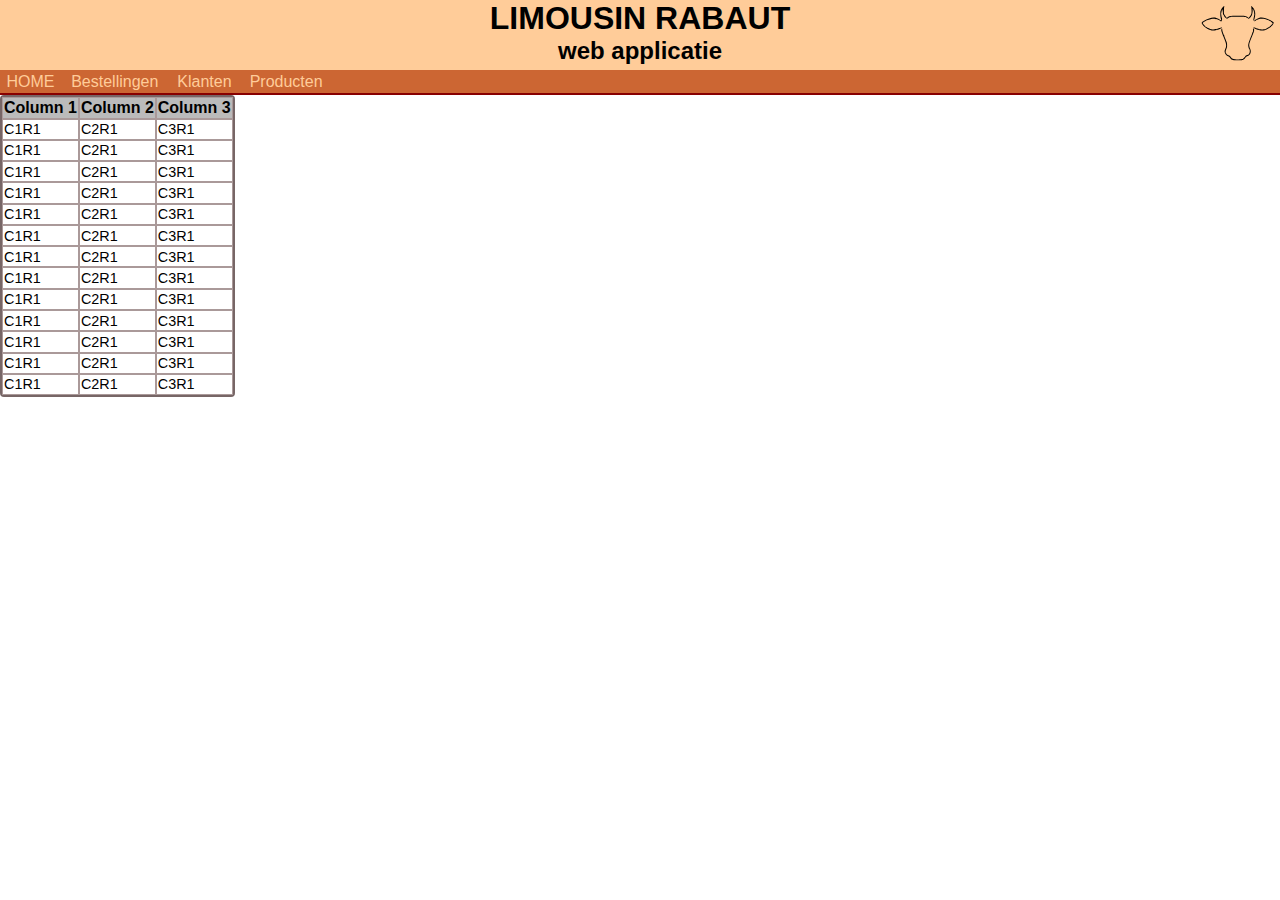
<file: index.html>
<!DOCTYPE html>
<html lang="nl-BE">
	<head>
		<meta charset="UTF-8">
		<meta name="author" content="Steven Bloes">
		<meta name="viewport" content="width=device-width, initial-scale=1.0">
		<!--Load the website icon-->
		<link rel="icon" href="img/favicon.svg">
		<!--Load the websites style sheet(s)-->
		<link rel="stylesheet" href="stylesheets/default.css">
		<title>Limousin Rabaut - HOME</title>
	</head>
	<body>
		<header>
			<a href="https://www.limousinrabaut.be/" title="Limousin Rabaut Official website">
				<img src="img/favicon.svg" alt="bull" class="cow">
			</a>
			<h1>LIMOUSIN RABAUT</h1>
			<h2>web applicatie</h2>
		</header>
		<nav>
			<ul>
				<li>
					<a href="index.html" class="navbar" title="HOME">HOME</a>
				</li><li>
					<a href="orders.html" class="navbar" title="Bestellingen">Bestellingen</a>
				</li><li>
					<a href="customers.html" class="navbar" title="Klanten">Klanten</a>
				</li><li>
					<a href="products.html" class="navbar" title="Producten">Producten</a>
				</li>
			</ul>
		</nav>
		<table>
			<thead>
				<tr>
					<th>Column 1</th>
					<th>Column 2</th>
					<th>Column 3</th>
				</tr>
			</thead>
			<tbody>
				<tr>
					<td>C1R1</td>
					<td>C2R1</td>
					<td>C3R1</td>
				</tr>
				<tr>
					<td>C1R1</td>
					<td>C2R1</td>
					<td>C3R1</td>
				</tr>
				<tr>
					<td>C1R1</td>
					<td>C2R1</td>
					<td>C3R1</td>
				</tr>
				<tr>
					<td>C1R1</td>
					<td>C2R1</td>
					<td>C3R1</td>
				</tr>
				<tr>
					<td>C1R1</td>
					<td>C2R1</td>
					<td>C3R1</td>
				</tr>
				<tr>
					<td>C1R1</td>
					<td>C2R1</td>
					<td>C3R1</td>
				</tr>
				<tr>
					<td>C1R1</td>
					<td>C2R1</td>
					<td>C3R1</td>
				</tr>
				<tr>
					<td>C1R1</td>
					<td>C2R1</td>
					<td>C3R1</td>
				</tr>
				<tr>
					<td>C1R1</td>
					<td>C2R1</td>
					<td>C3R1</td>
				</tr>
				<tr>
					<td>C1R1</td>
					<td>C2R1</td>
					<td>C3R1</td>
				</tr>
				<tr>
					<td>C1R1</td>
					<td>C2R1</td>
					<td>C3R1</td>
				</tr>
				<tr>
					<td>C1R1</td>
					<td>C2R1</td>
					<td>C3R1</td>
				</tr>
				<tr>
					<td>C1R1</td>
					<td>C2R1</td>
					<td>C3R1</td>
				</tr>
			</tbody>
		</table>
	</body>
</html>
</file>
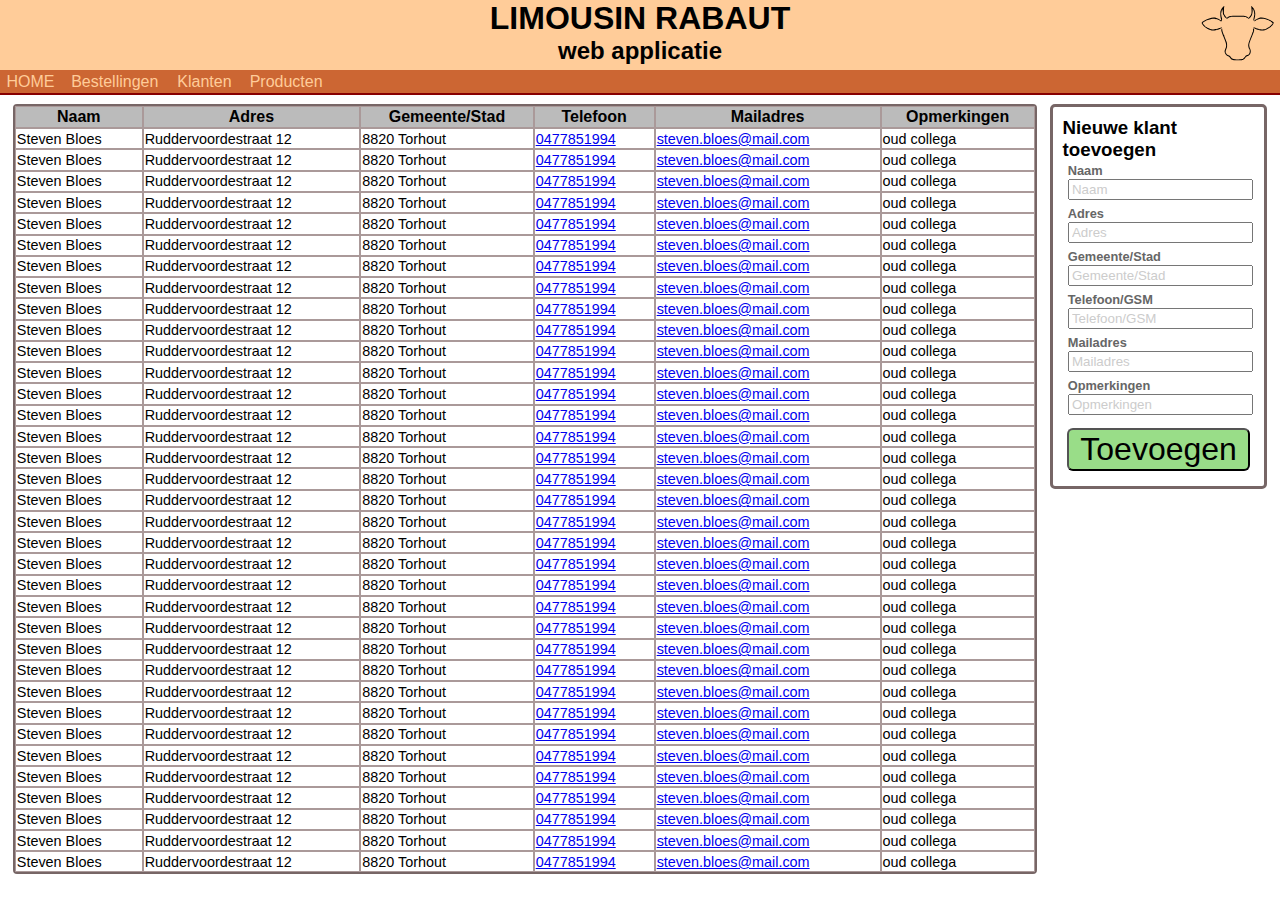
<file: customers.html>
<!DOCTYPE html>
<html lang="nl-BE">
	<head>
		<meta charset="UTF-8">
		<meta name="author" content="Steven Bloes">
		<meta name="viewport" content="width=device-width, initial-scale=1.0">
		<!--Load the website icon-->
		<link rel="icon" href="img/favicon.svg">
		<!--Load the websites style sheet(s)-->
		<link rel="stylesheet" href="stylesheets/default.css">
		<title>Limousin Rabaut - Klanten</title>
		<script src="scripts/script.js"></script> 
	</head>
	<body>
		<script src="scripts/script.js"></script> 
		<header>
			<span id="tip"></span>
			<a href="https://www.limousinrabaut.be/" title="Limousin Rabaut Official website">
				<img src="img/favicon.svg" alt="bull" class="cow">
			</a>
			<h1>LIMOUSIN RABAUT</h1>
			<h2>web applicatie</h2>
		</header>
		<nav>
			<ul>
				<li>
					<a href="index.html" class="navbar" title="HOME">HOME</a>
				</li><li>
					<a href="orders.html" class="navbar" title="Bestellingen">Bestellingen</a>
				</li><li>
					<a href="customers.html" class="navbar" title="Klanten">Klanten</a>
				</li><li>
					<a href="products.html" class="navbar" title="Producten">Producten</a>
				</li>
			</ul>
		</nav>
		<table class="customer_table" title="Voor meer info, dubbelklikken.">
			<thead>
				<tr>
					<th>Naam</th>
					<th>Adres</th>
					<th>Gemeente/Stad</th>
					<th>Telefoon</th>
					<th>Mailadres</th>
					<th>Opmerkingen</th>
				</tr>
			</thead>
			<tbody>
				<tr ondblclick="tdClicked();">
					<td>Steven Bloes</td>
					<td>Ruddervoordestraat 12</td>
					<td>8820 Torhout</td>
					<td><a href="tel:0477851994">0477851994</a></td>
					<td><a href="mailto:steven.bloes@mail.com">steven.bloes@mail.com</a></td>
					<td>oud collega</td>
				</tr>
				<tr ondblclick="tdClicked();">
					<td>Steven Bloes</td>
					<td>Ruddervoordestraat 12</td>
					<td>8820 Torhout</td>
					<td><a href="tel:0477851994">0477851994</a></td>
					<td><a href="mailto:steven.bloes@mail.com">steven.bloes@mail.com</a></td>
					<td>oud collega</td>
				</tr>
				<tr ondblclick="tdClicked();">
					<td>Steven Bloes</td>
					<td>Ruddervoordestraat 12</td>
					<td>8820 Torhout</td>
					<td><a href="tel:0477851994">0477851994</a></td>
					<td><a href="mailto:steven.bloes@mail.com">steven.bloes@mail.com</a></td>
					<td>oud collega</td>
				</tr>
				<tr ondblclick="tdClicked();">
					<td>Steven Bloes</td>
					<td>Ruddervoordestraat 12</td>
					<td>8820 Torhout</td>
					<td><a href="tel:0477851994">0477851994</a></td>
					<td><a href="mailto:steven.bloes@mail.com">steven.bloes@mail.com</a></td>
					<td>oud collega</td>
				</tr>
				<tr ondblclick="tdClicked();">
					<td>Steven Bloes</td>
					<td>Ruddervoordestraat 12</td>
					<td>8820 Torhout</td>
					<td><a href="tel:0477851994">0477851994</a></td>
					<td><a href="mailto:steven.bloes@mail.com">steven.bloes@mail.com</a></td>
					<td>oud collega</td>
				</tr>
				<tr ondblclick="tdClicked();">
					<td>Steven Bloes</td>
					<td>Ruddervoordestraat 12</td>
					<td>8820 Torhout</td>
					<td><a href="tel:0477851994">0477851994</a></td>
					<td><a href="mailto:steven.bloes@mail.com">steven.bloes@mail.com</a></td>
					<td>oud collega</td>
				</tr>
				<tr ondblclick="tdClicked();">
					<td>Steven Bloes</td>
					<td>Ruddervoordestraat 12</td>
					<td>8820 Torhout</td>
					<td><a href="tel:0477851994">0477851994</a></td>
					<td><a href="mailto:steven.bloes@mail.com">steven.bloes@mail.com</a></td>
					<td>oud collega</td>
				</tr>
				<tr ondblclick="tdClicked();">
					<td>Steven Bloes</td>
					<td>Ruddervoordestraat 12</td>
					<td>8820 Torhout</td>
					<td><a href="tel:0477851994">0477851994</a></td>
					<td><a href="mailto:steven.bloes@mail.com">steven.bloes@mail.com</a></td>
					<td>oud collega</td>
				</tr>
				<tr ondblclick="tdClicked();">
					<td>Steven Bloes</td>
					<td>Ruddervoordestraat 12</td>
					<td>8820 Torhout</td>
					<td><a href="tel:0477851994">0477851994</a></td>
					<td><a href="mailto:steven.bloes@mail.com">steven.bloes@mail.com</a></td>
					<td>oud collega</td>
				</tr>
				<tr ondblclick="tdClicked();">
					<td>Steven Bloes</td>
					<td>Ruddervoordestraat 12</td>
					<td>8820 Torhout</td>
					<td><a href="tel:0477851994">0477851994</a></td>
					<td><a href="mailto:steven.bloes@mail.com">steven.bloes@mail.com</a></td>
					<td>oud collega</td>
				</tr>
				<tr ondblclick="tdClicked();">
					<td>Steven Bloes</td>
					<td>Ruddervoordestraat 12</td>
					<td>8820 Torhout</td>
					<td><a href="tel:0477851994">0477851994</a></td>
					<td><a href="mailto:steven.bloes@mail.com">steven.bloes@mail.com</a></td>
					<td>oud collega</td>
				</tr>
				<tr ondblclick="tdClicked();">
					<td>Steven Bloes</td>
					<td>Ruddervoordestraat 12</td>
					<td>8820 Torhout</td>
					<td><a href="tel:0477851994">0477851994</a></td>
					<td><a href="mailto:steven.bloes@mail.com">steven.bloes@mail.com</a></td>
					<td>oud collega</td>
				</tr>
				<tr ondblclick="tdClicked();">
					<td>Steven Bloes</td>
					<td>Ruddervoordestraat 12</td>
					<td>8820 Torhout</td>
					<td><a href="tel:0477851994">0477851994</a></td>
					<td><a href="mailto:steven.bloes@mail.com">steven.bloes@mail.com</a></td>
					<td>oud collega</td>
				</tr>
				<tr ondblclick="tdClicked();">
					<td>Steven Bloes</td>
					<td>Ruddervoordestraat 12</td>
					<td>8820 Torhout</td>
					<td><a href="tel:0477851994">0477851994</a></td>
					<td><a href="mailto:steven.bloes@mail.com">steven.bloes@mail.com</a></td>
					<td>oud collega</td>
				</tr>
				<tr ondblclick="tdClicked();">
					<td>Steven Bloes</td>
					<td>Ruddervoordestraat 12</td>
					<td>8820 Torhout</td>
					<td><a href="tel:0477851994">0477851994</a></td>
					<td><a href="mailto:steven.bloes@mail.com">steven.bloes@mail.com</a></td>
					<td>oud collega</td>
				</tr>
				<tr ondblclick="tdClicked();">
					<td>Steven Bloes</td>
					<td>Ruddervoordestraat 12</td>
					<td>8820 Torhout</td>
					<td><a href="tel:0477851994">0477851994</a></td>
					<td><a href="mailto:steven.bloes@mail.com">steven.bloes@mail.com</a></td>
					<td>oud collega</td>
				</tr>
				<tr ondblclick="tdClicked();">
					<td>Steven Bloes</td>
					<td>Ruddervoordestraat 12</td>
					<td>8820 Torhout</td>
					<td><a href="tel:0477851994">0477851994</a></td>
					<td><a href="mailto:steven.bloes@mail.com">steven.bloes@mail.com</a></td>
					<td>oud collega</td>
				</tr>
				<tr ondblclick="tdClicked();">
					<td>Steven Bloes</td>
					<td>Ruddervoordestraat 12</td>
					<td>8820 Torhout</td>
					<td><a href="tel:0477851994">0477851994</a></td>
					<td><a href="mailto:steven.bloes@mail.com">steven.bloes@mail.com</a></td>
					<td>oud collega</td>
				</tr>
				<tr ondblclick="tdClicked();">
					<td>Steven Bloes</td>
					<td>Ruddervoordestraat 12</td>
					<td>8820 Torhout</td>
					<td><a href="tel:0477851994">0477851994</a></td>
					<td><a href="mailto:steven.bloes@mail.com">steven.bloes@mail.com</a></td>
					<td>oud collega</td>
				</tr>
				<tr ondblclick="tdClicked();">
					<td>Steven Bloes</td>
					<td>Ruddervoordestraat 12</td>
					<td>8820 Torhout</td>
					<td><a href="tel:0477851994">0477851994</a></td>
					<td><a href="mailto:steven.bloes@mail.com">steven.bloes@mail.com</a></td>
					<td>oud collega</td>
				</tr>
				<tr ondblclick="tdClicked();">
					<td>Steven Bloes</td>
					<td>Ruddervoordestraat 12</td>
					<td>8820 Torhout</td>
					<td><a href="tel:0477851994">0477851994</a></td>
					<td><a href="mailto:steven.bloes@mail.com">steven.bloes@mail.com</a></td>
					<td>oud collega</td>
				</tr>
				<tr ondblclick="tdClicked();">
					<td>Steven Bloes</td>
					<td>Ruddervoordestraat 12</td>
					<td>8820 Torhout</td>
					<td><a href="tel:0477851994">0477851994</a></td>
					<td><a href="mailto:steven.bloes@mail.com">steven.bloes@mail.com</a></td>
					<td>oud collega</td>
				</tr>
				<tr ondblclick="tdClicked();">
					<td>Steven Bloes</td>
					<td>Ruddervoordestraat 12</td>
					<td>8820 Torhout</td>
					<td><a href="tel:0477851994">0477851994</a></td>
					<td><a href="mailto:steven.bloes@mail.com">steven.bloes@mail.com</a></td>
					<td>oud collega</td>
				</tr>
				<tr ondblclick="tdClicked();">
					<td>Steven Bloes</td>
					<td>Ruddervoordestraat 12</td>
					<td>8820 Torhout</td>
					<td><a href="tel:0477851994">0477851994</a></td>
					<td><a href="mailto:steven.bloes@mail.com">steven.bloes@mail.com</a></td>
					<td>oud collega</td>
				</tr>
				<tr ondblclick="tdClicked();">
					<td>Steven Bloes</td>
					<td>Ruddervoordestraat 12</td>
					<td>8820 Torhout</td>
					<td><a href="tel:0477851994">0477851994</a></td>
					<td><a href="mailto:steven.bloes@mail.com">steven.bloes@mail.com</a></td>
					<td>oud collega</td>
				</tr>
				<tr ondblclick="tdClicked();">
					<td>Steven Bloes</td>
					<td>Ruddervoordestraat 12</td>
					<td>8820 Torhout</td>
					<td><a href="tel:0477851994">0477851994</a></td>
					<td><a href="mailto:steven.bloes@mail.com">steven.bloes@mail.com</a></td>
					<td>oud collega</td>
				</tr>
				<tr ondblclick="tdClicked();">
					<td>Steven Bloes</td>
					<td>Ruddervoordestraat 12</td>
					<td>8820 Torhout</td>
					<td><a href="tel:0477851994">0477851994</a></td>
					<td><a href="mailto:steven.bloes@mail.com">steven.bloes@mail.com</a></td>
					<td>oud collega</td>
				</tr>
				<tr ondblclick="tdClicked();">
					<td>Steven Bloes</td>
					<td>Ruddervoordestraat 12</td>
					<td>8820 Torhout</td>
					<td><a href="tel:0477851994">0477851994</a></td>
					<td><a href="mailto:steven.bloes@mail.com">steven.bloes@mail.com</a></td>
					<td>oud collega</td>
				</tr>
				<tr ondblclick="tdClicked();">
					<td>Steven Bloes</td>
					<td>Ruddervoordestraat 12</td>
					<td>8820 Torhout</td>
					<td><a href="tel:0477851994">0477851994</a></td>
					<td><a href="mailto:steven.bloes@mail.com">steven.bloes@mail.com</a></td>
					<td>oud collega</td>
				</tr>
				<tr ondblclick="tdClicked();">
					<td>Steven Bloes</td>
					<td>Ruddervoordestraat 12</td>
					<td>8820 Torhout</td>
					<td><a href="tel:0477851994">0477851994</a></td>
					<td><a href="mailto:steven.bloes@mail.com">steven.bloes@mail.com</a></td>
					<td>oud collega</td>
				</tr>
				<tr ondblclick="tdClicked();">
					<td>Steven Bloes</td>
					<td>Ruddervoordestraat 12</td>
					<td>8820 Torhout</td>
					<td><a href="tel:0477851994">0477851994</a></td>
					<td><a href="mailto:steven.bloes@mail.com">steven.bloes@mail.com</a></td>
					<td>oud collega</td>
				</tr>
				<tr ondblclick="tdClicked();">
					<td>Steven Bloes</td>
					<td>Ruddervoordestraat 12</td>
					<td>8820 Torhout</td>
					<td><a href="tel:0477851994">0477851994</a></td>
					<td><a href="mailto:steven.bloes@mail.com">steven.bloes@mail.com</a></td>
					<td>oud collega</td>
				</tr>
				<tr ondblclick="tdClicked();">
					<td>Steven Bloes</td>
					<td>Ruddervoordestraat 12</td>
					<td>8820 Torhout</td>
					<td><a href="tel:0477851994">0477851994</a></td>
					<td><a href="mailto:steven.bloes@mail.com">steven.bloes@mail.com</a></td>
					<td>oud collega</td>
				</tr>
				<tr ondblclick="tdClicked();">
					<td>Steven Bloes</td>
					<td>Ruddervoordestraat 12</td>
					<td>8820 Torhout</td>
					<td><a href="tel:0477851994">0477851994</a></td>
					<td><a href="mailto:steven.bloes@mail.com">steven.bloes@mail.com</a></td>
					<td>oud collega</td>
				</tr>
				<tr ondblclick="tdClicked();">
					<td>Steven Bloes</td>
					<td>Ruddervoordestraat 12</td>
					<td>8820 Torhout</td>
					<td><a href="tel:0477851994">0477851994</a></td>
					<td><a href="mailto:steven.bloes@mail.com">steven.bloes@mail.com</a></td>
					<td>oud collega</td>
				</tr>
			</tbody>
		</table>
		<div class="inputblock">
			<form action="/action_page.php">
				<h3>Nieuwe klant toevoegen</h3>
				<label for="fname">Naam</label><br>
				<input type="text" id="fname" name="fname" placeholder="Naam"><br>
				<label for="adres">Adres</label><br>
				<input type="text" id="adres" name="adres" placeholder="Adres"><br>
				<label for="city">Gemeente/Stad</label><br>
				<input type="text" id="city" name="city" placeholder="Gemeente/Stad"><br>
				<label for="phone">Telefoon/GSM</label><br>
				<input type="text" id="phone" name="phone" placeholder="Telefoon/GSM"><br>
				<label for="mail">Mailadres</label><br>
				<input type="text" id="mail" name="mail" placeholder="Mailadres"><br>
				<label for="remarks">Opmerkingen</label><br>
				<input type="text" id="remarks" name="remarks" placeholder="Opmerkingen"><br>
				<div style="margin: 0.3em; margin-top:0.6em;">
					<input type="submit" value="Toevoegen"><br>
				</div>
			</form>
		</div>
		<div style="clear: both;"></div>
		<footer id="result">
		</footer>
	</body>
</html>
</file>
<file: stylesheets/default.css>
body{
	background-color: #FFFFFF;
	font-family: sans-serif;
	margin: 0em;
}
header {
	background: #FFCC99;
}
h1 {
	font-weight: 900;
	text-align: center;
	margin: 0em;
	padding:0em;
}
h2 {
	font-weight: bold;
	text-align: center;
	margin: 0em;
	padding-bottom:0.2em;
}
.cow {
	height:3.4em;
	position: absolute;
	right:0.4em;
	top:0.4em;
}
.tip {
	height: 4em;
	position: absolute;
	right:5em;
	top:0.1em;
}
table{
	background-color: #FFFFFF;
	border: 2px solid #776666;
	border-spacing: 0px;
	border-radius: 4px;
}
.shadow {
	box-shadow: 8px 8px 6px #66666644;
}
.customer_table {

	margin-top:0.6em;
	margin-left: 1%;
	margin-right: auto;
	margin-bottom: 1em;
	padding:0em;
	float: left;
	width: 80%;
}
thead {
	position: sticky;
	top: 24px;
	z-index:1;
}
th {
	background-color: #BBBBBB;
	border: 1px solid #AA9999;
	z-index: 2;
}
td {
	border: 1px solid #AA9999;
	font-size: 0.9em;
	height: 1.2em;
	z-index:1;
}
.centered_td {
	text-align: center;
}
tbody tr:hover {
	background-color: #FFEEDD;
}
/*Input Fields*/
label {
	color:#666666;
	font-size:0.8em;
	font-weight: bold;
	margin-left: 0.4em;
}
input[type=text] {
	margin-bottom:0.3em;
	margin-left: 0.4em;
}
input[type=submit] {
	background-color: #99DD88;
	cursor: pointer;
	font-size: 2em;
	width: 100%;
	border-radius:6px;
}
input[type=submit]:hover {
	background-color: #66BB55;
}
/* Firefox */
::placeholder {
	color: #CCCCCC;
	opacity: 1; 
}
input:hover::placeholder {
	color: #AAAADD;
	opacity: 1; 
}
/* Edge 12-18 */
::-ms-input-placeholder { 
	color: #CCCCCC;
}
input:hover::-ms-input-placeholder { 
	color: #AAAADD;
}
.inputblock {
	background-color: #FFFFFF;
	border: 3px solid #776666;
	border-radius: 5px;
	padding: 0.6em;
	position: sticky;
	top: 24px;
	z-index:1;
	margin-top:0.6em;
	margin-right: 1%;
	height: auto;
	float: right;
	width:15%;
	overflow: hidden;
}
.inputblock h3{
	margin: 0em;
	padding: 0em;
}

/*Navigation style*/
nav {
	background: #CC6633;
	border-bottom: 2px solid #880000;
	margin: 0em;
	padding: 0em;
	position: sticky;
	top: 0px;
	z-index:3;
}
nav ul {
	list-style-type: none;
	margin: 0em;
	padding: 0em;
}
nav li {
	display: inline-block;
	font-size: 0;
	padding: 0em 0.2em;
	margin-left: 0em;
}
nav a {
	color: #FFCC99;
	display:inline-block;
	font: normal 16px sans-serif;
	padding: 0.2em 0.4em 0.1em 0.4em;
	text-align:center;
	text-decoration: none; 
}
nav a:hover {
	color: #220000;
	font-weight:bold;
	background: #FFCC99;
}
nav a::before {
	display: block;
	content: attr(title);
	font-weight: bold;
	height: 0;
	overflow: hidden;
	visibility: hidden;
}
/*statusbar*/
footer {
	background-color: none;
	padding-bottom: 0.15em;
	position: fixed;
	bottom: 0px;
	width: 100%;
	z-index: 7;
}
.statusbar {
	color: #666666;
	font-size: 0.8em;
	padding-left: 0.4em;
	vertical-align: center;
}
</file>
